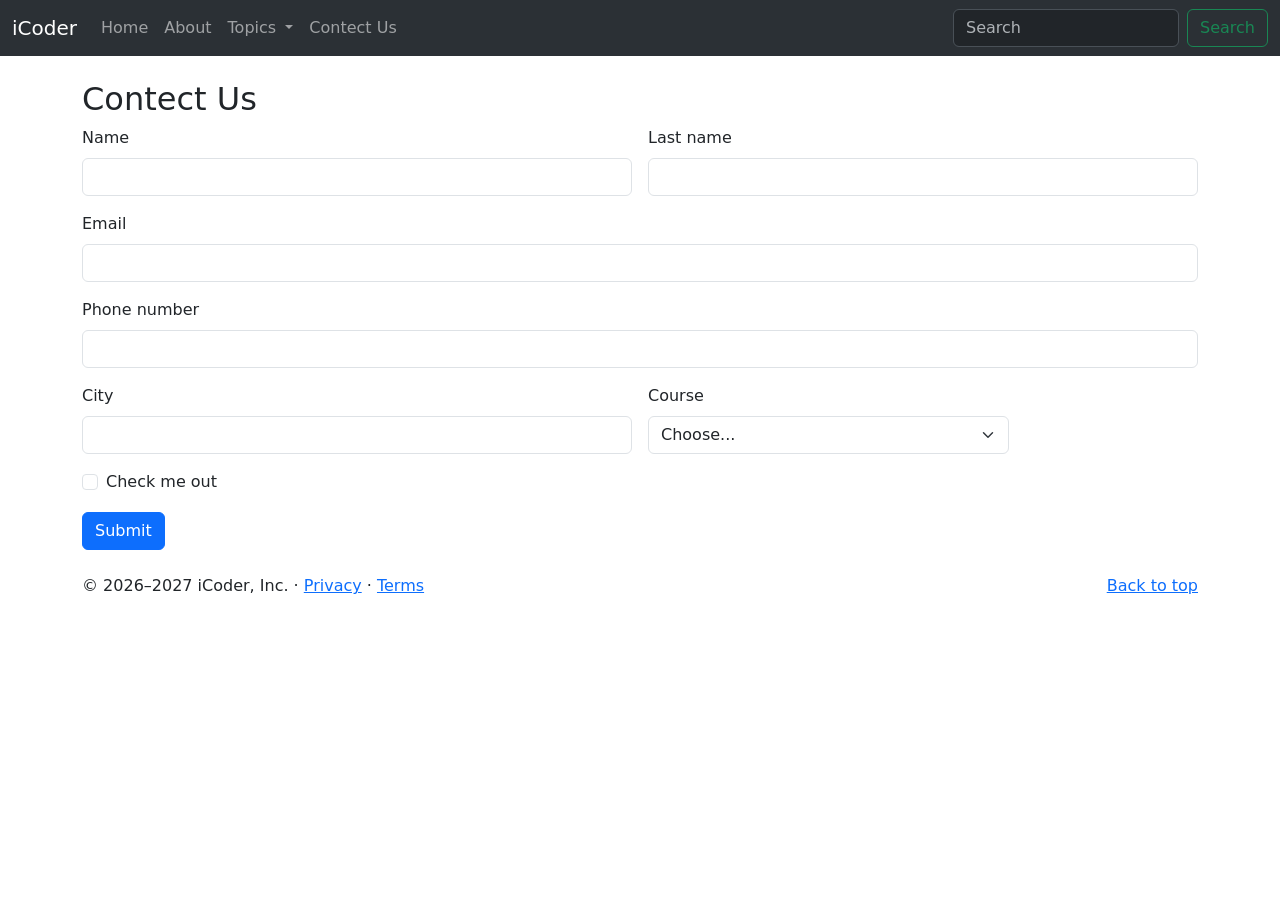
<file: iCoder/contact.html>
<!doctype html>
<html lang="en">

<head>
    <meta charset="utf-8">
    <meta name="viewport" content="width=device-width, initial-scale=1">
    <title>iCoder - Heaven for programmers</title>
    <link href="https://cdn.jsdelivr.net/npm/bootstrap@5.3.8/dist/css/bootstrap.min.css" rel="stylesheet"
        integrity="sha384-sRIl4kxILFvY47J16cr9ZwB07vP4J8+LH7qKQnuqkuIAvNWLzeN8tE5YBujZqJLB" crossorigin="anonymous">
</head>

<body>
    <nav class="navbar navbar-expand-lg bg-body-tertiary" data-bs-theme="dark">
        <div class="container-fluid">
            <a class="navbar-brand" href="./index.html">iCoder</a>
            <button class="navbar-toggler" type="button" data-bs-toggle="collapse"
                data-bs-target="#navbarSupportedContent" aria-controls="navbarSupportedContent" aria-expanded="false"
                aria-label="Toggle navigation">
                <span class="navbar-toggler-icon"></span>
            </button>
            <div class="collapse navbar-collapse" id="navbarSupportedContent">
                <ul class="navbar-nav me-auto mb-2 mb-lg-0">
                    <li class="nav-item">
                        <a class="nav-link " aria-current="page" href="./index.html">Home</a>
                    </li>
                    <li class="nav-item ">
                        <a class="nav-link " href="./about.html">About</a>
                    </li>
                    <li class="nav-item dropdown">
                        <a class="nav-link dropdown-toggle" href="#" role="button" data-bs-toggle="dropdown"
                            aria-expanded="false">
                            Topics
                        </a>
                        <ul class="dropdown-menu">
                            <li><a class="dropdown-item" href="#">Technology</a></li>
                            <li><a class="dropdown-item" href="#">Web development</a></li>
                            <li>
                                <hr class="dropdown-divider">
                            </li>
                            <li><a class="dropdown-item" href="#">Support</a></li>
                            <li><a class="dropdown-item" href="#">Write for us</a></li>
                        </ul>
                    </li>
                    <li class="nav-item">
                        <a class="nav-link" href="./contact.html">Contect Us</a>
                    </li>
                </ul>
                <form class="d-flex" role="search">
                    <input class="form-control me-2" type="search" placeholder="Search" aria-label="Search" />
                    <button class="btn btn-outline-success" type="submit">Search</button>
                </form>
            </div>
        </div>
    </nav>

    <div class="container my-4">
        <h2>Contect Us</h2>
        <form class="row g-3">
            <div class="col-md-6">
                <label for="name" class="form-label">Name</label>
                <input type="text" class="form-control" id="name">
            </div>
            <div class="col-md-6">
                <label for="last" class="form-label">Last name</label>
                <input type="text" class="form-control" id="last">
            </div>
            <div class="col-12">
                <label for="email" class="form-label">Email</label>
                <input type="Email" class="form-control" id="email">
            </div>
            <div class="col-12">
                <label for="number" class="form-label">Phone number</label>
                <input type="text" class="form-control" id="number">
            </div>
            <div class="col-md-6">
                <label for="inputCity" class="form-label">City</label>
                <input type="text" class="form-control" id="inputCity">
            </div>
            <div class="col-md-4">
                <label for="inputState" class="form-label">Course</label>
                <select id="inputState" class="form-select">
                    <option selected>Choose...</option>
                    <option>HTML</option>
                    <option>CSS</option>
                    <option>Java</option>
                    <option>Python</option>
                </select>
            </div>
            <div class="col-12">
                <div class="form-check">
                    <input class="form-check-input" type="checkbox" id="gridCheck">
                    <label class="form-check-label" for="gridCheck">
                        Check me out
                    </label>
                </div>
            </div>
            <div class="col-12">
                <button type="submit" class="btn btn-primary">Submit</button>
            </div>
        </form>
    </div>

    <footer class="container">
        <p class="float-end"><a href="#">Back to top</a></p>
        <p>© 2026–2027 iCoder, Inc. · <a href="#">Privacy</a> · <a href="#">Terms</a></p>
    </footer>
    <script src="https://cdn.jsdelivr.net/npm/bootstrap@5.3.8/dist/js/bootstrap.bundle.min.js"
        integrity="sha384-FKyoEForCGlyvwx9Hj09JcYn3nv7wiPVlz7YYwJrWVcXK/BmnVDxM+D2scQbITxI"
        crossorigin="anonymous"></script>
</body>

</html>
</file>
